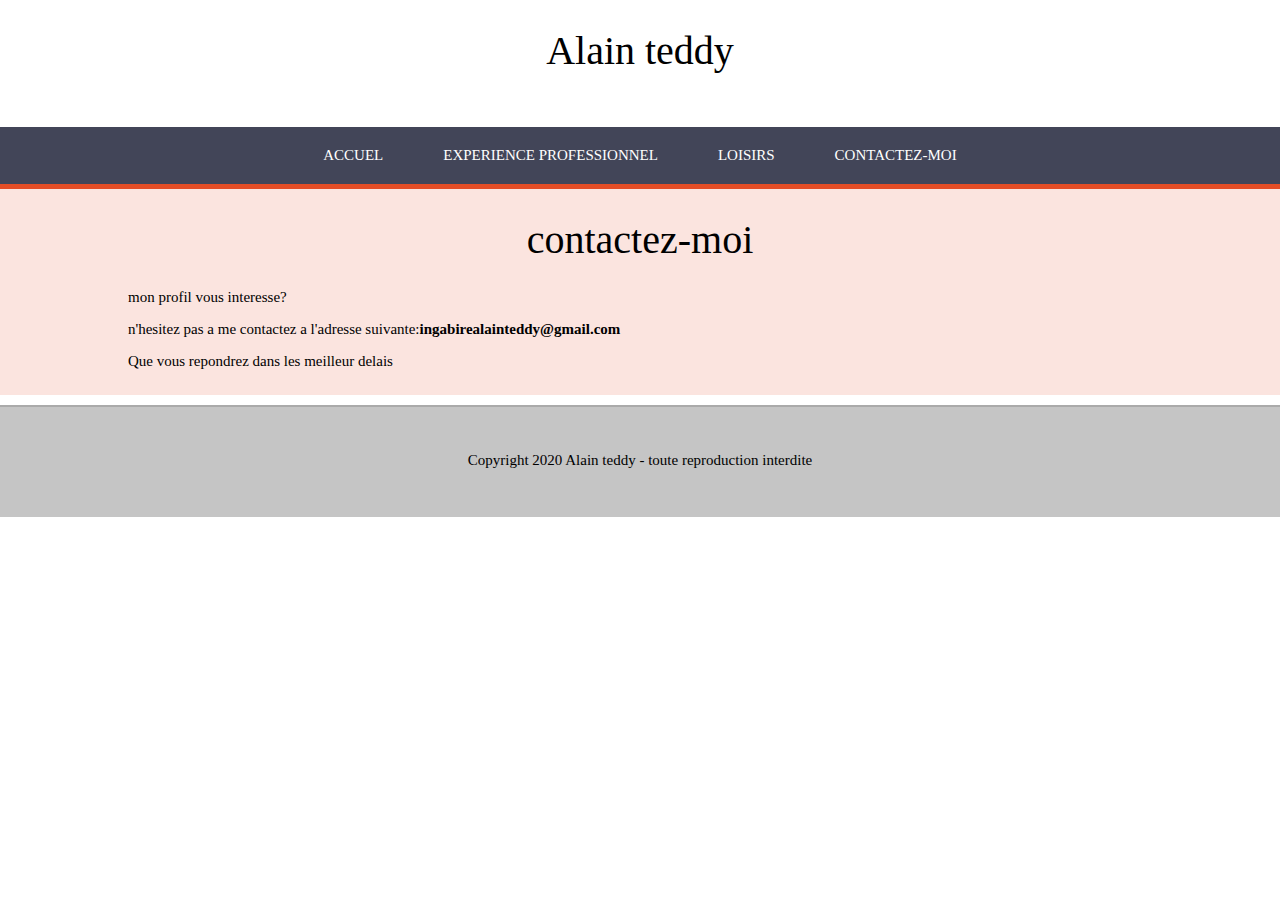
<file: contact.html>
<!DOCTYPE html>
<html>
<head>
	<title>mon cv en ligne</title>
	<meta charset="utf-8">
	<meta name="description" content="presentation de Alain teddy-cv">
	<meta name="viewport" content="width=device-width, initial-scale=1.0">
	<link rel="stylesheet" type="text/css" href="style.css">
     <style>
          h1{
            font-size: 40px;
            font-weight: normal;
            text-align: center;
           }

     </style>
</head>
<body>
     <header>
     	<h1>Alain teddy</h1>

     </header>
     <nav>
     	<div class="table">
     	    <ul>
     		  <li class="menu-ind">
     			<a href="index.html">Accuel</a>
     		  </li>
     		  <li class="menu-exp">
     			<a href="experience.html">experience professionnel</a>
     		  </li>
     		  <li class="menu-hob">
     			<a href="hobbie.html">Loisirs</a>
     		  </li>
     		  <li class="menu-cont">
     			<a href="contact.html">Contactez-moi</a>
     		  </li>

     	  </ul>
     	</div>     	
     </nav>

     <section class="rouge">
          <h1>contactez-moi</h1>
          <div class="sec">
               <p>mon profil vous interesse?</p>
               <p>n'hesitez pas a me contactez a l'adresse suivante:<strong>ingabirealainteddy@gmail.com</strong></p>
               <p>Que vous repondrez dans les meilleur delais</p>
          </div>
     </section>


     <footer>
          <p>Copyright 2020 Alain teddy - toute reproduction interdite</p>
          
     </footer>
</body>
</html>
</file>
<file: style.css>
body{
	font-family: Century-Gothic, Calibri, serif;
	font-size: 15px;
	margin: 0px;
	padding: 0px;
}


}

h1{
	font-size: 40px;
	font-weight: normal;
	text-align: center;
}

header{
	height: 100px;
}

footer{
	height: 80px;
	padding-top: 30px;
	text-align: center;
	background-color: #C5C5C5;
	border-top: 2px solid #AAA;
}

#bac{
	color: blue;
}

nav{
	width: 100%;
	background-color: #424558;
}

nav ul{
	padding: 0px;
	margin: 0px;	
}

nav li{
	list-style-type: none;
	float: left;
}

nav a{
	display: inline-block;
	text-decoration: none;
	padding: 20px 30px;
	color: #FFF;
	font-size: 15px;
	text-transform: uppercase;
}

.table{
	display: table;
	margin: 0 auto;

}

.menu-ind:hover,.pesentation{
	border-top: 5px solid #4C8;
	background-color: rgba(64, 200, 130, 0.15);

}

.menu-exp:hover, .parcours{
	border-top: 5px solid #f1dc4f;
	background-color: rgba(241, 211, 79, 0,15);
}

.menu-hob:hover, .competance{
		border-top: 5px solid #0070BB;
		background-color:rgba(000, 112, 192, 0,15);
	
}

.menu-cont:hover, .recomandation{
	border-top: 5px solid #E44D26;
	background-color: rgba(228, 77, 38, 0,15);

}

nav li:hover a{
	padding: 15px 30px 20px 30px;
	

}

section{
	width: 100%
	min-height:300px;
	padding-bottom: 10px;
	margin-bottom: 10px;
}

.rouge{
	border-top: 5px solid #e44d26;
	background-color: rgba(228, 77, 38, 0.15);
}

.sec{
	margin: 0px 10%;
}

.left{
	float: left;
	width: 30%;
}

.right{
	float: left;
	width: 70%;
}

.cleft, .cright, .sousleft, .sousright{
	float: left;
	width: 50%;
}

.sec::after, .exp::after, .reco::after{
	content: "";
	display: table;
	clear: both;
}
</file>
